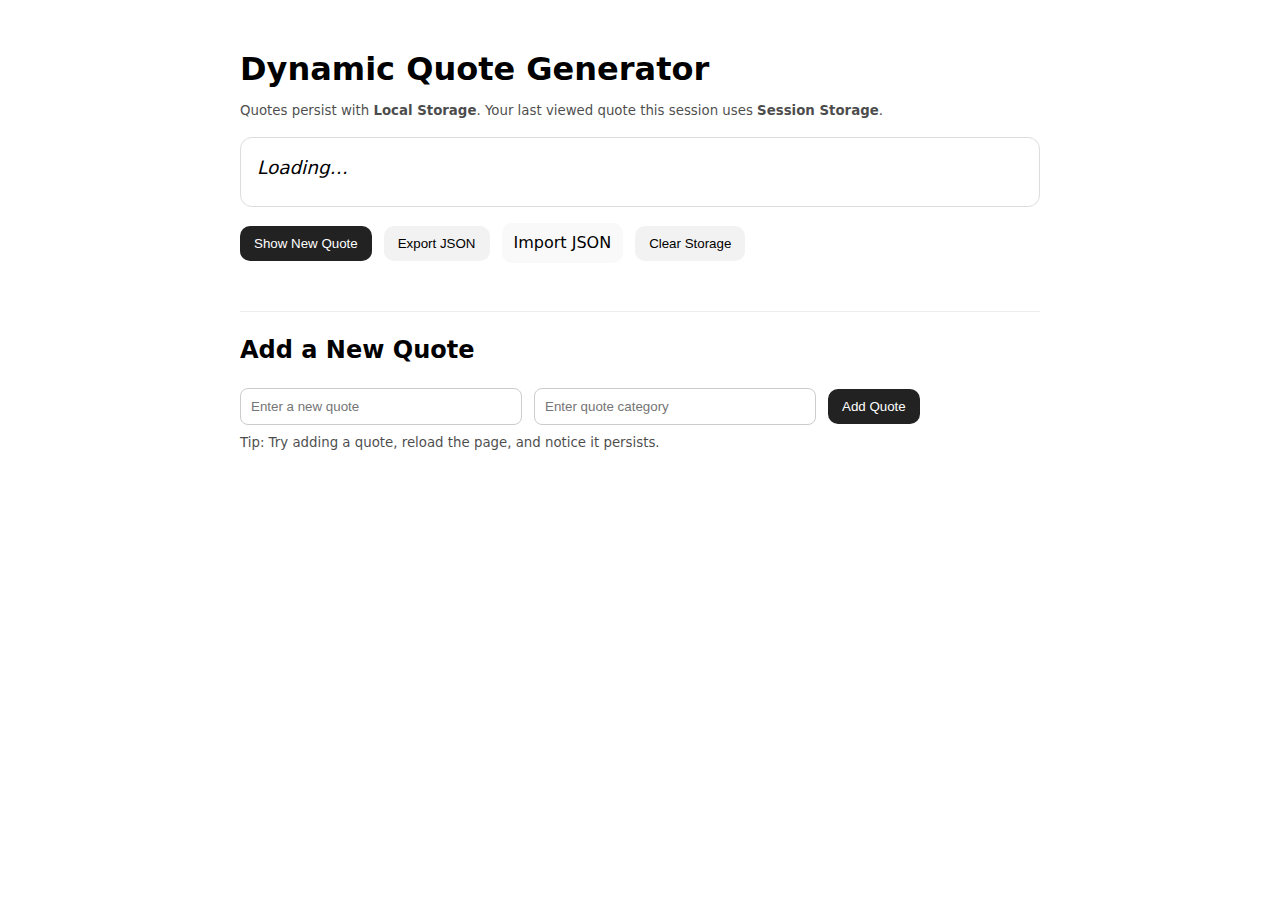
<file: index.html>
<!DOCTYPE html>
<html lang="en">
<head>
  <meta charset="UTF-8" />
  <meta name="viewport" content="width=device-width, initial-scale=1.0"/>
  <title>Dynamic Quote Generator</title>
  <style>
    body { font-family: system-ui, -apple-system, Segoe UI, Roboto, Arial, sans-serif; line-height: 1.5; padding: 24px; max-width: 800px; margin: auto; }
    h1 { margin-bottom: 8px; }
    #quoteBox { border: 1px solid #ddd; border-radius: 12px; padding: 16px; margin: 16px 0; }
    #quoteText { font-size: 1.15rem; font-style: italic; margin: 0; }
    #quoteMeta { opacity: 0.7; margin-top: 8px; font-size: 0.95rem; }
    .row { display: flex; gap: 12px; flex-wrap: wrap; align-items: center; margin: 8px 0; }
    input[type="text"] { padding: 10px; border-radius: 8px; border: 1px solid #ccc; min-width: 260px; }
    button { padding: 10px 14px; border: none; border-radius: 10px; cursor: pointer; }
    button.primary { background: #222; color: #fff; }
    button.ghost { background: #f2f2f2; }
    #status { margin-top: 8px; min-height: 20px; opacity: 0.9; }
    small.hint { display: block; opacity: .7; margin-top: 4px;}
    .divider { height: 1px; background: #eee; margin: 20px 0; }
  </style>
</head>
<body>
  <h1>Dynamic Quote Generator</h1>
  <small class="hint">Quotes persist with <strong>Local Storage</strong>. Your last viewed quote this session uses <strong>Session Storage</strong>.</small>

  <!-- Quote box -->
  <div id="quoteBox">
    <p id="quoteText">Loading…</p>
    <div id="quoteMeta"></div>
  </div>

  <!-- Actions -->
  <div class="row">
    <button id="newQuote" class="primary" title="Show a random quote">Show New Quote</button>
    <button id="exportJson" class="ghost" title="Export quotes to a JSON file">Export JSON</button>
    <label class="ghost" style="padding: 8px 12px; border-radius: 10px; background:#f9f9f9; cursor:pointer;">
      Import JSON
      <input type="file" id="importFile" accept=".json" onchange="importFromJsonFile(event)" style="display:none;">
    </label>
    <button id="clearStorage" class="ghost" title="(Testing) Clear saved data">Clear Storage</button>
  </div>
  <div id="status" aria-live="polite"></div>

  <div class="divider"></div>

  <!-- Add new quote -->
  <h2>Add a New Quote</h2>
  <div class="row">
    <input id="newQuoteText" type="text" placeholder="Enter a new quote" />
    <input id="newQuoteCategory" type="text" placeholder="Enter quote category" />
    <button id="addQuoteBtn" class="primary" onclick="addQuote()">Add Quote</button>
  </div>
  <small class="hint">Tip: Try adding a quote, reload the page, and notice it persists.</small>

  <script src="script.js"></script>
</body>
</html>
</file>
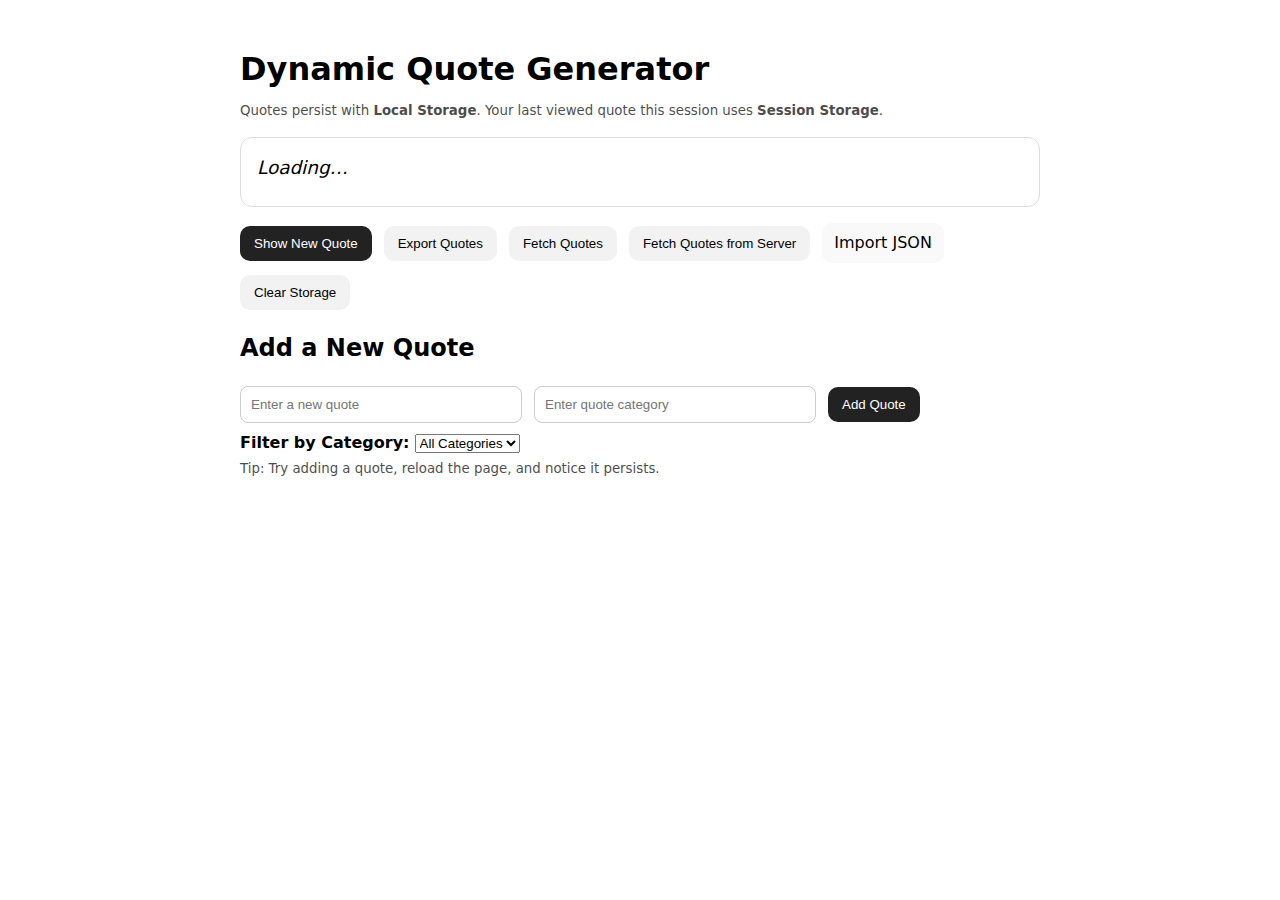
<file: dom-manipulation/index.html>
<!DOCTYPE html>
<html lang="en">
<head>
  <meta charset="UTF-8" />
  <meta name="viewport" content="width=device-width, initial-scale=1.0"/>
  <title>Dynamic Quote Generator</title>
  <style>
    body { font-family: system-ui, -apple-system, Segoe UI, Roboto, Arial, sans-serif; line-height: 1.5; padding: 24px; max-width: 800px; margin: auto; }
    h1 { margin-bottom: 8px; }
    #quoteBox { border: 1px solid #ddd; border-radius: 12px; padding: 16px; margin: 16px 0; }
    #quoteText { font-size: 1.15rem; font-style: italic; margin: 0; }
    #quoteMeta { opacity: 0.7; margin-top: 8px; font-size: 0.95rem; }
    .row { display: flex; gap: 12px; flex-wrap: wrap; align-items: center; margin: 8px 0; }
    input[type="text"] { padding: 10px; border-radius: 8px; border: 1px solid #ccc; min-width: 260px; }
    button { padding: 10px 14px; border: none; border-radius: 10px; cursor: pointer; }
    button.primary { background: #222; color: #fff; }
    button.ghost { background: #f2f2f2; }
    #status { margin-top: 8px; min-height: 20px; opacity: 0.9; }
    small.hint { display: block; opacity: .7; margin-top: 4px;}
    .divider { height: 1px; background: #eee; margin: 20px 0; }
  </style>
</head>
<body>
  <h1>Dynamic Quote Generator</h1>
  <small class="hint">Quotes persist with <strong>Local Storage</strong>. Your last viewed quote this session uses <strong>Session Storage</strong>.</small>

  <!-- Quote box -->
  <div id="quoteBox">
    <p id="quoteText">Loading…</p>
    <div id="quoteMeta"></div>
  </div>

  <!-- Actions -->
  <div class="row">
  <button id="newQuote" class="primary" title="Show a random quote">Show New Quote</button>
  <button id="exportJson" class="ghost" title="Export quotes to a JSON file">Export Quotes</button>
  <button id="fetchQuotes" class="ghost">Fetch Quotes</button>
  <button id="fetchQuotes" class="ghost">Fetch Quotes from Server</button>
  <label class="ghost" style="padding: 8px 12px; border-radius: 10px; background:#f9f9f9; cursor:pointer;">
    Import JSON
    <input type="file" id="importFile" accept=".json" onchange="importFromJsonFile(event)" style="display:none;">
  </label>
  <button id="clearStorage" class="ghost" title="(Testing) Clear saved data">Clear Storage</button>
</div>
  <!-- Add new quote -->
  <h2>Add a New Quote</h2>
  <div class="row">
    <input id="newQuoteText" type="text" placeholder="Enter a new quote" />
    <input id="newQuoteCategory" type="text" placeholder="Enter quote category" />
    <button id="addQuoteBtn" class="primary" onclick="addQuote()">Add Quote</button>
  </div>
  <!-- Category filter -->
<div>
  <label for="categoryFilter"><strong>Filter by Category:</strong></label>
  <select id="categoryFilter">
    <option value="all">All Categories</option>
  </select>
</div>

  <small class="hint">Tip: Try adding a quote, reload the page, and notice it persists.</small>

  <script src="script.js"></script>
</body>
</html>
</file>
